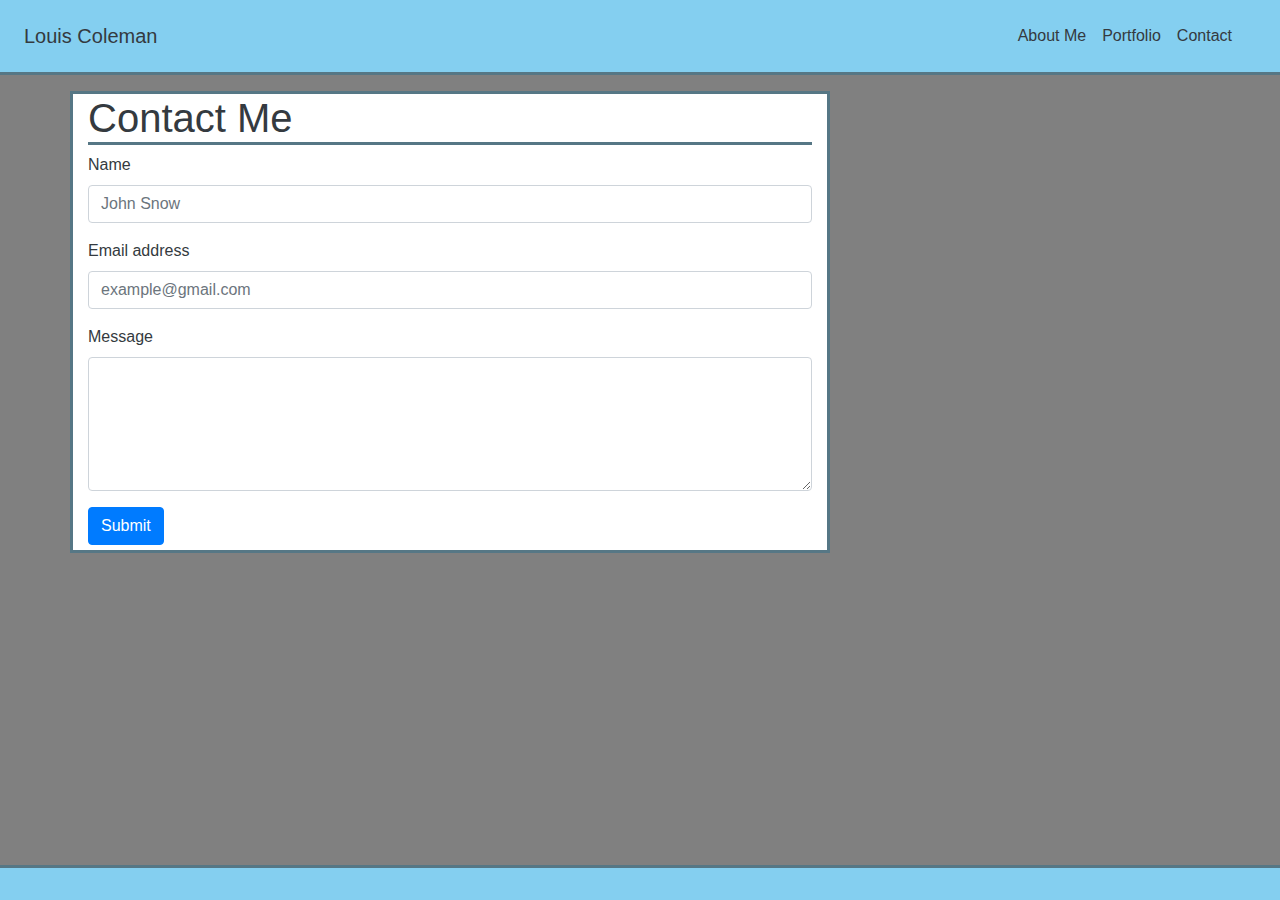
<file: contact.html>
<!DOCTYPE html>
<html lang="en">

<head>
    <meta charset="UTF-8">
    <meta name="viewport" content="width=device-width, initial-scale=1.0">
    <title>Louis Coleman</title>
    <link rel="stylesheet" href="https://stackpath.bootstrapcdn.com/bootstrap/4.4.1/css/bootstrap.min.css"
        integrity="sha384-Vkoo8x4CGsO3+Hhxv8T/Q5PaXtkKtu6ug5TOeNV6gBiFeWPGFN9MuhOf23Q9Ifjh" crossorigin="anonymous">
    <link rel="stylesheet" href="style.css">
</head>

<body class="d-flex flex-column">
    <div class="d-flex flex-column flex-md-row align-items-center p-3 px-md-4 mb-3" id="navbar">
        <h5 class="my-0 mr-md-auto text-dark font-weight-normal">Louis Coleman</h5>
        <nav class="nav my-2 my-md-0 mr-md-3">
            <a class="p-2 text-dark" href="index.html">About Me</a>
            <a class="p-2 text-dark" href="portfolio.html">Portfolio</a>
            <a class="p-2 text-dark" href="contact.html">Contact</a>
        </nav>
    </div>
    </div>

    <div class="container">
        <div class="row">
            <div class="col-md-8 text-dark" id="contact">
                <h1>Contact Me</h1>
                <form>
                    <div class="form-group">
                        <label for="formGroupExampleInput">Name</label>
                        <input type="text" class="form-control" id="formGroupExampleInput" placeholder="John Snow">
                    </div>
                    <div class="form-group">
                        <label for="exampleInputEmail1">Email address</label>
                        <input type="email" class="form-control" id="exampleInputEmail1" aria-describedby="emailHelp"
                            placeholder="example@gmail.com">
                    </div>
                    <div class="form-group">
                        <label for="exampleFormControlTextarea1">Message</label>
                        <textarea class="form-control" id="exampleFormControlTextarea1" rows="5"></textarea>
                    </div>
                    <button type="submit" class="btn btn-primary">Submit</button>
                </form>
            </div>
            <div class="col-md-4"></div>
        </div>
    </div>

    <footer class="footer mt-auto py-3">
        <div class="container">
        </div>
    </footer>

    <script src="https://code.jquery.com/jquery-3.4.1.slim.min.js"
        integrity="sha384-J6qa4849blE2+poT4WnyKhv5vZF5SrPo0iEjwBvKU7imGFAV0wwj1yYfoRSJoZ+n" crossorigin="anonymous">
    </script>
    <script src="https://cdn.jsdelivr.net/npm/popper.js@1.16.0/dist/umd/popper.min.js"
        integrity="sha384-Q6E9RHvbIyZFJoft+2mJbHaEWldlvI9IOYy5n3zV9zzTtmI3UksdQRVvoxMfooAo" crossorigin="anonymous">
    </script>
    <script src="https://stackpath.bootstrapcdn.com/bootstrap/4.4.1/js/bootstrap.min.js"
        integrity="sha384-wfSDF2E50Y2D1uUdj0O3uMBJnjuUD4Ih7YwaYd1iqfktj0Uod8GCExl3Og8ifwB6" crossorigin="anonymous">
    </script>
</body>

</html>
</file>
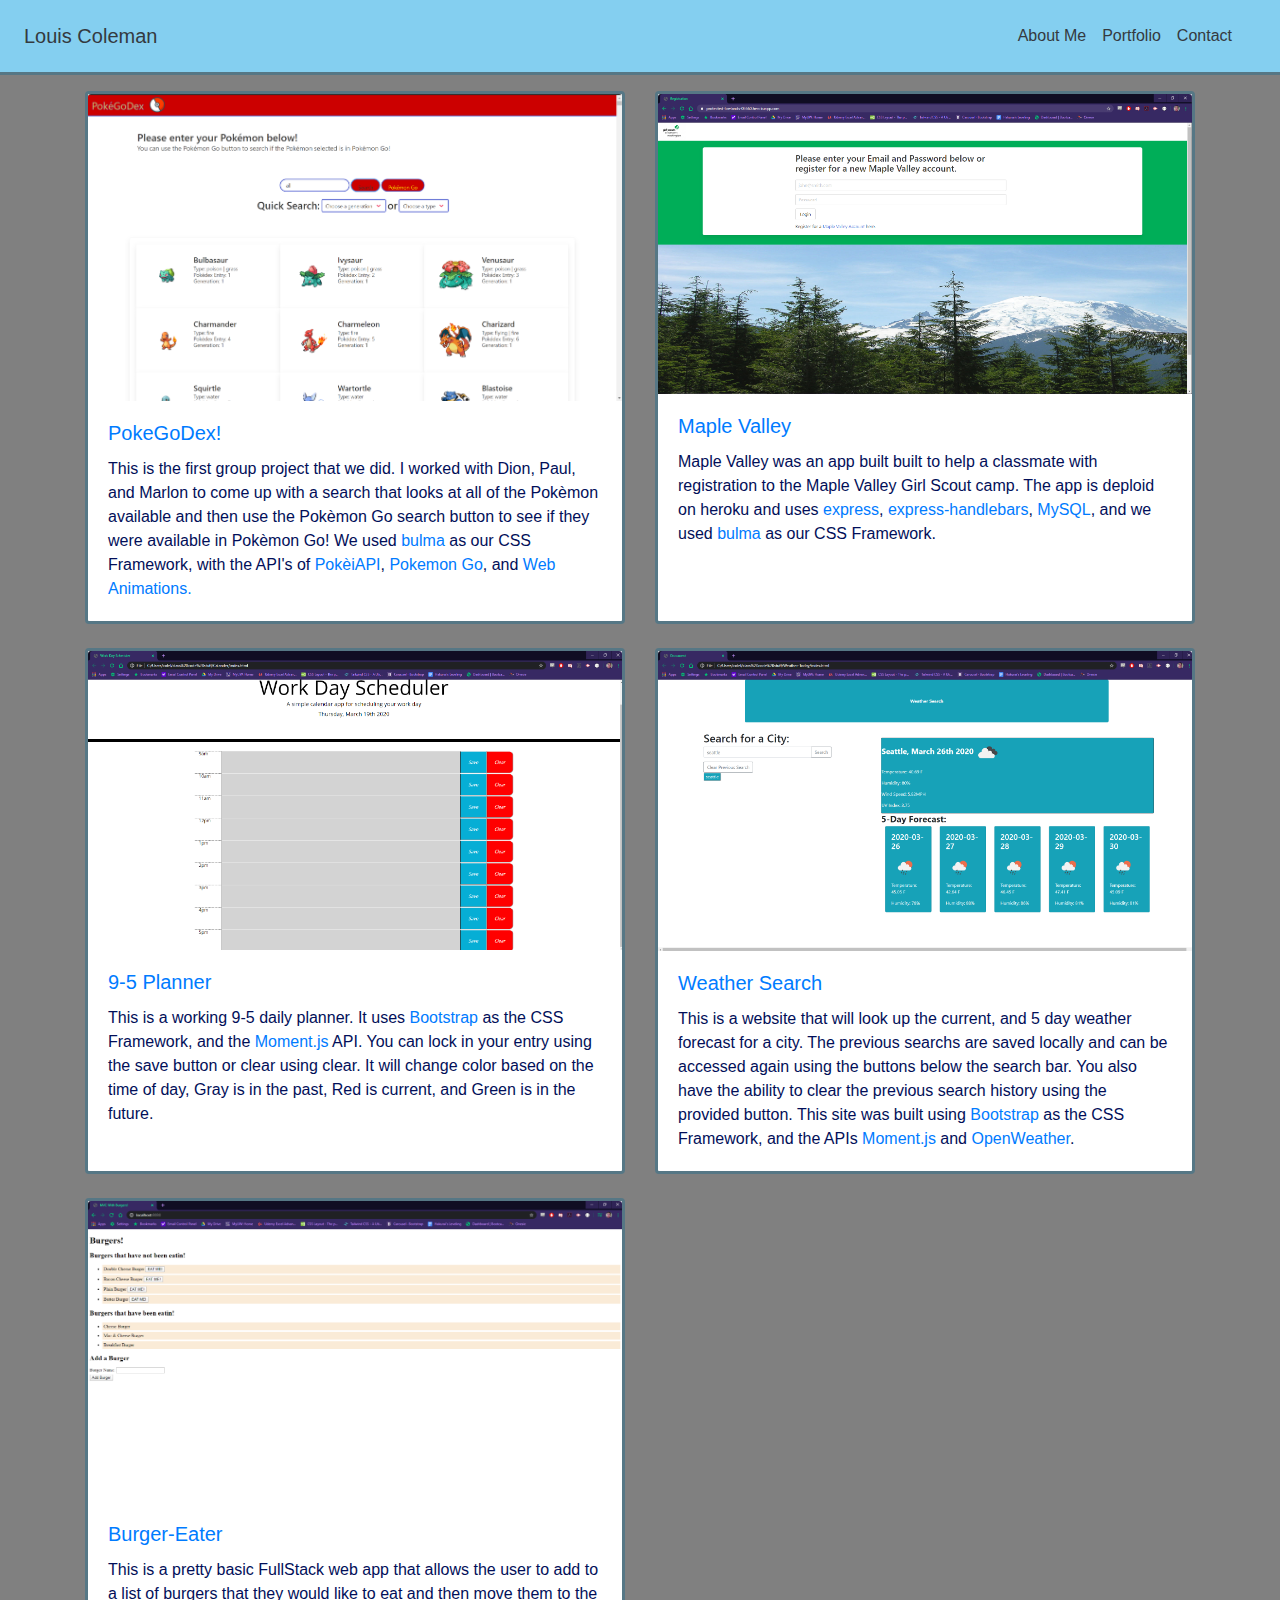
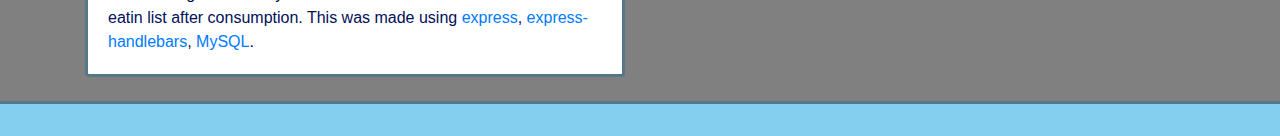
<file: portfolio.html>
<!DOCTYPE html>
<html lang="en">
  <head>
    <meta charset="UTF-8" />
    <meta name="viewport" content="width=device-width, initial-scale=1.0" />
    <title>Louis Coleman</title>
    <link
      rel="stylesheet"
      href="https://stackpath.bootstrapcdn.com/bootstrap/4.4.1/css/bootstrap.min.css"
      integrity="sha384-Vkoo8x4CGsO3+Hhxv8T/Q5PaXtkKtu6ug5TOeNV6gBiFeWPGFN9MuhOf23Q9Ifjh"
      crossorigin="anonymous"
    />
    <link rel="stylesheet" href="style.css" />
  </head>

  <body>
    <div
      class="d-flex flex-column flex-md-row align-items-center p-3 px-md-4 mb-3"
      id="navbar"
    >
      <h5 class="my-0 mr-md-auto text-dark font-weight-normal">
        Louis Coleman
      </h5>
      <nav class="nav my-2 my-md-0 mr-md-3">
        <a class="p-2 text-dark" href="index.html">About Me</a>
        <a class="p-2 text-dark" href="portfolio.html">Portfolio</a>
        <a class="p-2 text-dark" href="contact.html">Contact</a>
      </nav>
    </div>

    <div class="container">
      <div class="row row-cols-1 row-cols-md-2">
        <div class="col mb-4">
          <div class="card h-100">
            <a
              href="https://dionleung14.github.io/Pokemon-GO-Virtual-Dex/"
              target="_blank"
            >
              <img
                src="./photos/allexample.png"
                class="card-img-top"
                alt="PokeGoDex"
              />
            </a>
            <div class="card-body">
              <h5 class="card-title">
                <a
                  href="https://github.com/dionleung14/Pokemon-GO-Virtual-Dex/tree/master"
                  target="_blank"
                  >PokeGoDex!</a
                >
              </h5>
              <p class="card-text">
                This is the first group project that we did. I worked with Dion,
                Paul, and Marlon to come up with a search that looks at all of
                the Pok&#232;mon available and then use the Pok&#232;mon Go
                search button to see if they were available in Pok&#232;mon Go!
                We used <a href="https://bulma.io/" target="_blank">bulma</a> as
                our CSS Framework, with the API's of
                <a href="https://pokeapi.co/" target="_blank">Pok&#232;iAPI</a>,
                <a
                  href="https://rapidapi.com/brianiswu/api/pokemon-go1"
                  target="_blank"
                  >Pokemon Go</a
                >, and
                <a
                  href="https://developer.mozilla.org/en-US/docs/Web/API/Web_Animations_API#Extensions_to_other_interfaces"
                  target="_blank"
                  >Web Animations.</a
                >
              </p>
            </div>
          </div>
        </div>
        <div class="col mb-4">
          <div class="card h-100">
            <a
              href="https://protected-lowlands-08660.herokuapp.com/profile"
              target="_blank"
            >
              <img
                src="./photos/MapleValley.png"
                class="card-img-top"
                alt="Maple Valley"
              />
            </a>
            <div class="card-body">
              <h5 class="card-title">
                <a href="https://github.com/coleloui/MapleValley"
                  >Maple Valley</a
                >
              </h5>
              <p class="card-text">
                Maple Valley was an app built built to help a classmate with
                registration to the Maple Valley Girl Scout camp. The app is
                deploid on heroku and uses
                <a href="https://expressjs.com/" target="_blank">express</a>,
                <a
                  href="https://www.npmjs.com/package/express-handlebars"
                  target="_blank"
                  >express-handlebars</a
                >, <a href="https://www.mysql.com/" target="_blank">MySQL</a>,
                and we used
                <a href="https://bulma.io/" target="_blank">bulma</a> as our CSS
                Framework.
              </p>
            </div>
          </div>
        </div>
        <div class="col mb-4">
          <div class="card h-100">
            <a href="https://coleloui.github.io/Calander/" target="_blank">
              <img
                src="./photos/calander.png"
                class="card-img-top"
                alt="9-5 planner"
              />
            </a>
            <div class="card-body">
              <h5 class="card-title">
                <a href="https://github.com/coleloui/Calander" target="_blank"
                  >9-5 Planner</a
                >
              </h5>
              <p class="card-text">
                This is a working 9-5 daily planner. It uses
                <a href="https://getbootstrap.com/" target="_blank"
                  >Bootstrap</a
                >
                as the CSS Framework, and the
                <a href="https://momentjs.com/" target="_blank">Moment.js</a>
                API. You can lock in your entry using the save button or clear
                using clear. It will change color based on the time of day, Gray
                is in the past, Red is current, and Green is in the future.
              </p>
            </div>
          </div>
        </div>
        <div class="col mb-4">
          <div class="card h-100">
            <a href="https://coleloui.github.io/Weather-Today/" target="_blank">
              <img
                src="./photos/weather.png"
                class="card-img-top"
                alt="Weather Search"
              />
            </a>
            <div class="card-body">
              <h5 class="card-title">
                <a
                  href="https://github.com/coleloui/Weather-Today/"
                  target="_blank"
                  >Weather Search</a
                >
              </h5>
              <p class="card-text">
                This is a website that will look up the current, and 5 day
                weather forecast for a city. The previous searchs are saved
                locally and can be accessed again using the buttons below the
                search bar. You also have the ability to clear the previous
                search history using the provided button. This site was built
                using
                <a href="https://getbootstrap.com/" target="_blank"
                  >Bootstrap</a
                >
                as the CSS Framework, and the APIs
                <a href="https://momentjs.com/" target="_blank">Moment.js</a>
                and
                <a href="https://openweathermap.org/api" target="_blank"
                  >OpenWeather</a
                >.
              </p>
            </div>
          </div>
        </div>
        <div class="col mb-4">
          <div class="card h-100">
            <a href="https://young-meadow-94851.herokuapp.com/" target="_blank">
              <img
                src="./photos/burger.png"
                class="card-img-top"
                alt="Burger-Eater"
              />
            </a>
            <div class="card-body">
              <h5 class="card-title">
                <a
                  href="https://github.com/coleloui/Burger-Eater"
                  target="_blank"
                  >Burger-Eater</a
                >
              </h5>
              <p class="card-text">
                This is a pretty basic FullStack web app that allows the user to
                add to a list of burgers that they would like to eat and then
                move them to the eatin list after consumption. This was made
                using
                <a href="https://expressjs.com/" target="_blank">express</a>,
                <a
                  href="https://www.npmjs.com/package/express-handlebars"
                  target="_blank"
                  >express-handlebars</a
                >, <a href="https://www.mysql.com/" target="_blank">MySQL</a>.
              </p>
            </div>
          </div>
        </div>
      </div>
    </div>

    <footer class="footer mt-auto py-3">
      <div class="container"></div>
    </footer>

    <script
      src="https://code.jquery.com/jquery-3.4.1.slim.min.js"
      integrity="sha384-J6qa4849blE2+poT4WnyKhv5vZF5SrPo0iEjwBvKU7imGFAV0wwj1yYfoRSJoZ+n"
      crossorigin="anonymous"
    ></script>
    <script
      src="https://cdn.jsdelivr.net/npm/popper.js@1.16.0/dist/umd/popper.min.js"
      integrity="sha384-Q6E9RHvbIyZFJoft+2mJbHaEWldlvI9IOYy5n3zV9zzTtmI3UksdQRVvoxMfooAo"
      crossorigin="anonymous"
    ></script>
    <script
      src="https://stackpath.bootstrapcdn.com/bootstrap/4.4.1/js/bootstrap.min.js"
      integrity="sha384-wfSDF2E50Y2D1uUdj0O3uMBJnjuUD4Ih7YwaYd1iqfktj0Uod8GCExl3Og8ifwB6"
      crossorigin="anonymous"
    ></script>
  </body>
</html>
</file>
<file: style.css>
/* all pages */
html,body{
  height: 100%;
}

body {
  background-color: gray;
  color: #020F59;
}

.footer{
  padding-bottom: 25px;
  background-color: #84Cff0;
  border-top-style: solid;
  border-color: #567785;
}

/* index.html */
img{
  width: 300px;
}

/* index.html */
h2 {
  border-bottom-style: solid;
  border-color: #567785;
}

/* contact.html */
h1{
  border-bottom: solid;
  border-color: #567785;
}

/* portfolio.html */
.card {
  border-style: solid;
  border-color: #567785;
  border-width: 3px;
}

/* all pages */
#navbar {
  background-color: #84Cff0;
  border-bottom-style: solid;
  border-color: #567785;
}

/* index.html */
#aboutme {
  border-style: solid;
  border-color: #567785;
  background-color: white;
}

/* contact.html */
#contact {
  border-style: solid;
  border-color: #567785;
  padding-bottom: 5px;
  background-color: white;
}
</file>
